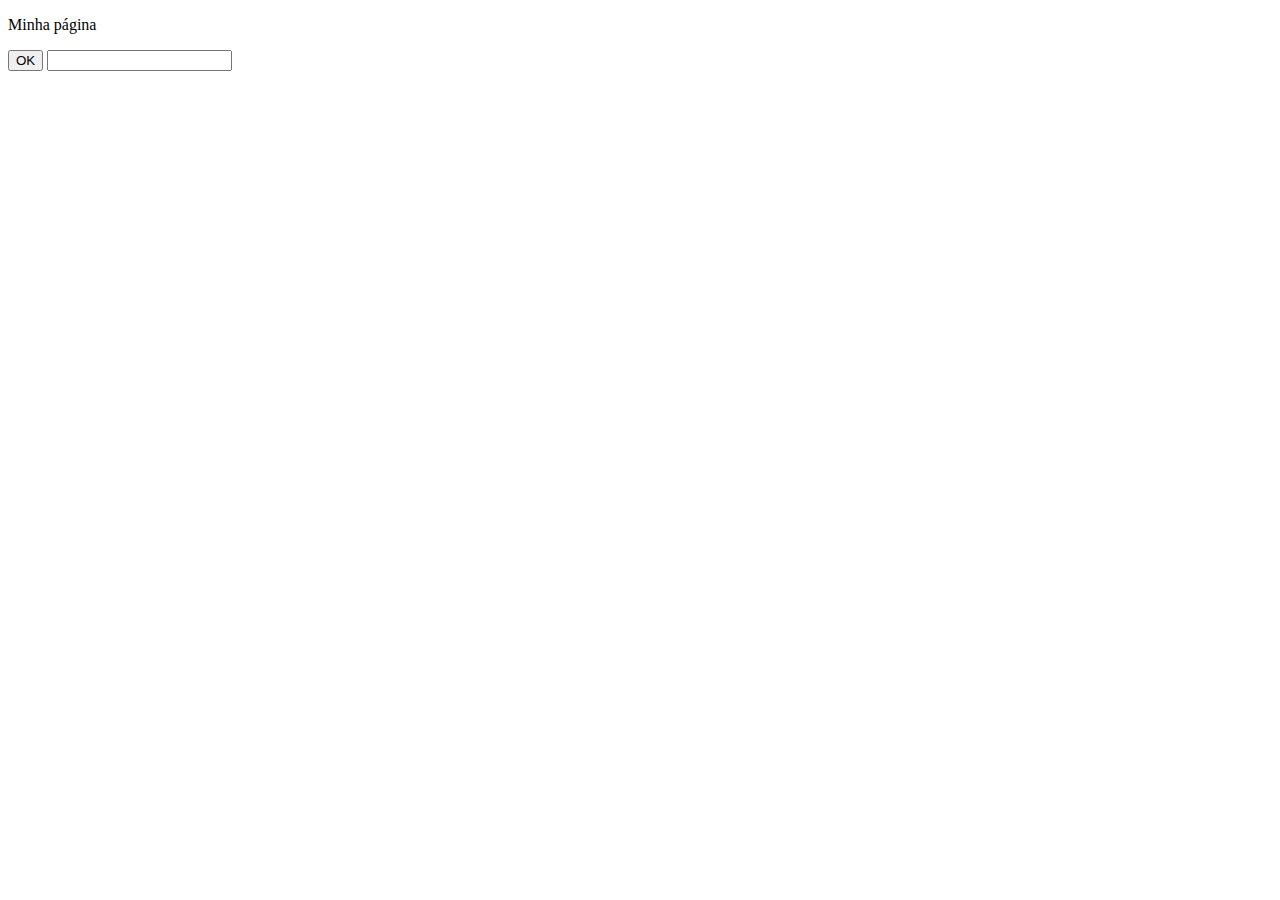
<file: Samples/sample01.html>
<!DOCTYPE html>
<html lang="en">

<head>
    <meta charset="UTF-8">
    <meta name="viewport" content="width=device-width, initial-scale=1.0">

    <script src="sample01.js"></script>

    <title>Document</title>
</head>

<body>
    <p>Minha página</p>
    <button onclick="mensagem()">OK</button>

    <input type="text" id="cxText">

    <div id="tabela"></div>
    
</body>


</html>
</file>
